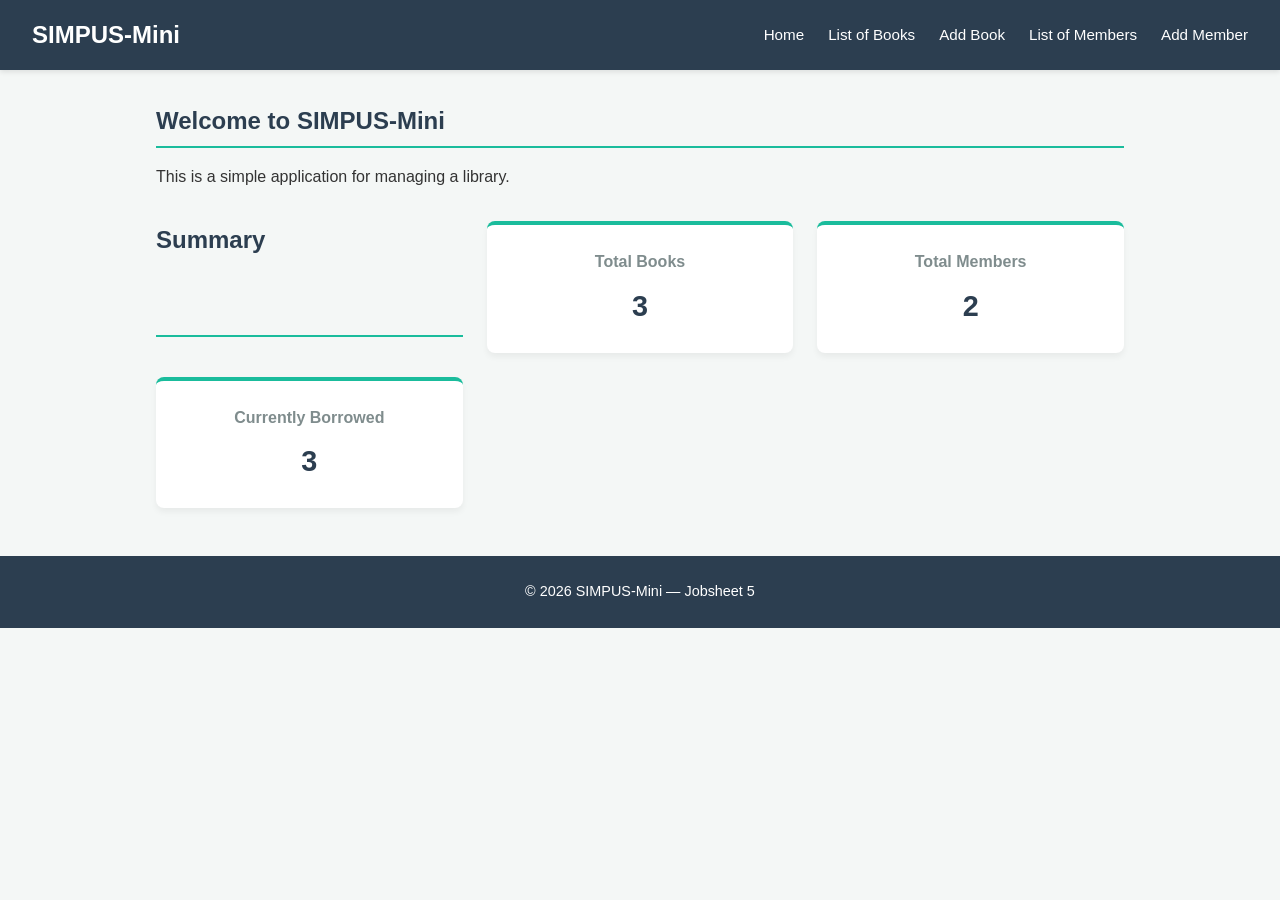
<file: jobsheet-01/index.html>
<!DOCTYPE html>
<html lang="en">
<head>
    <meta charset="UTF-8">
    <meta name="viewport" content="width=device-width, initial-scale=1.0">
    <title>SIMPUS-Mini</title>
    <!-- 1. Perbaiki jalur CSS ke dalam folder assets/css/ -->
   <link rel="stylesheet" href="./assets/css/style.css">
</head>
<body>

    <header>
        <h1>SIMPUS-Mini</h1>
        
        <!-- 2. Ubah checkbox hack menjadi button untuk JavaScript Hamburger -->
        <button type="button" id="nav-toggle-btn" class="nav-toggle-label" aria-label="Menu">&#9776;</button>
        
        <nav>
            <ul>
                <li><a href="/jobsheet-01/index.html">Home</a></li>
                <li><a href="/jobsheet-01/books/list.html">List of Books</a></li>
                <li><a href="/jobsheet-01/books/tambah.html">Add Book</a></li>
                <li><a href="/jobsheet-01/members/list.html">List of Members</a></li>
                <li><a href="/jobsheet-01/members/tambah.html">Add Member</a></li>
            </ul>
        </nav>
    </header>

    <main>
        <section>
            <h2>Welcome to SIMPUS-Mini</h2>
            <p>This is a simple application for managing a library.</p>
        </section>

        <section>
            <h2>Summary</h2>

            <article>
                <h3>Total Books</h3>
                <p>3</p>
            </article>

            <article>
                <h3>Total Members</h3>
                <p>2</p>
            </article>

            <article>
                <h3>Currently Borrowed</h3>
                <p>3</p>
            </article>
        </section>
    </main>

    <footer>
        <p>&copy; 2026 SIMPUS-Mini — Jobsheet 5</p>
    </footer>

    <!-- 3. Perbaiki jalur script untuk index.html (tanpa ../ karena sejajar dengan folder assets) -->
    <script src="assets/js/app.js"></script>
</body>
</html>
</file>
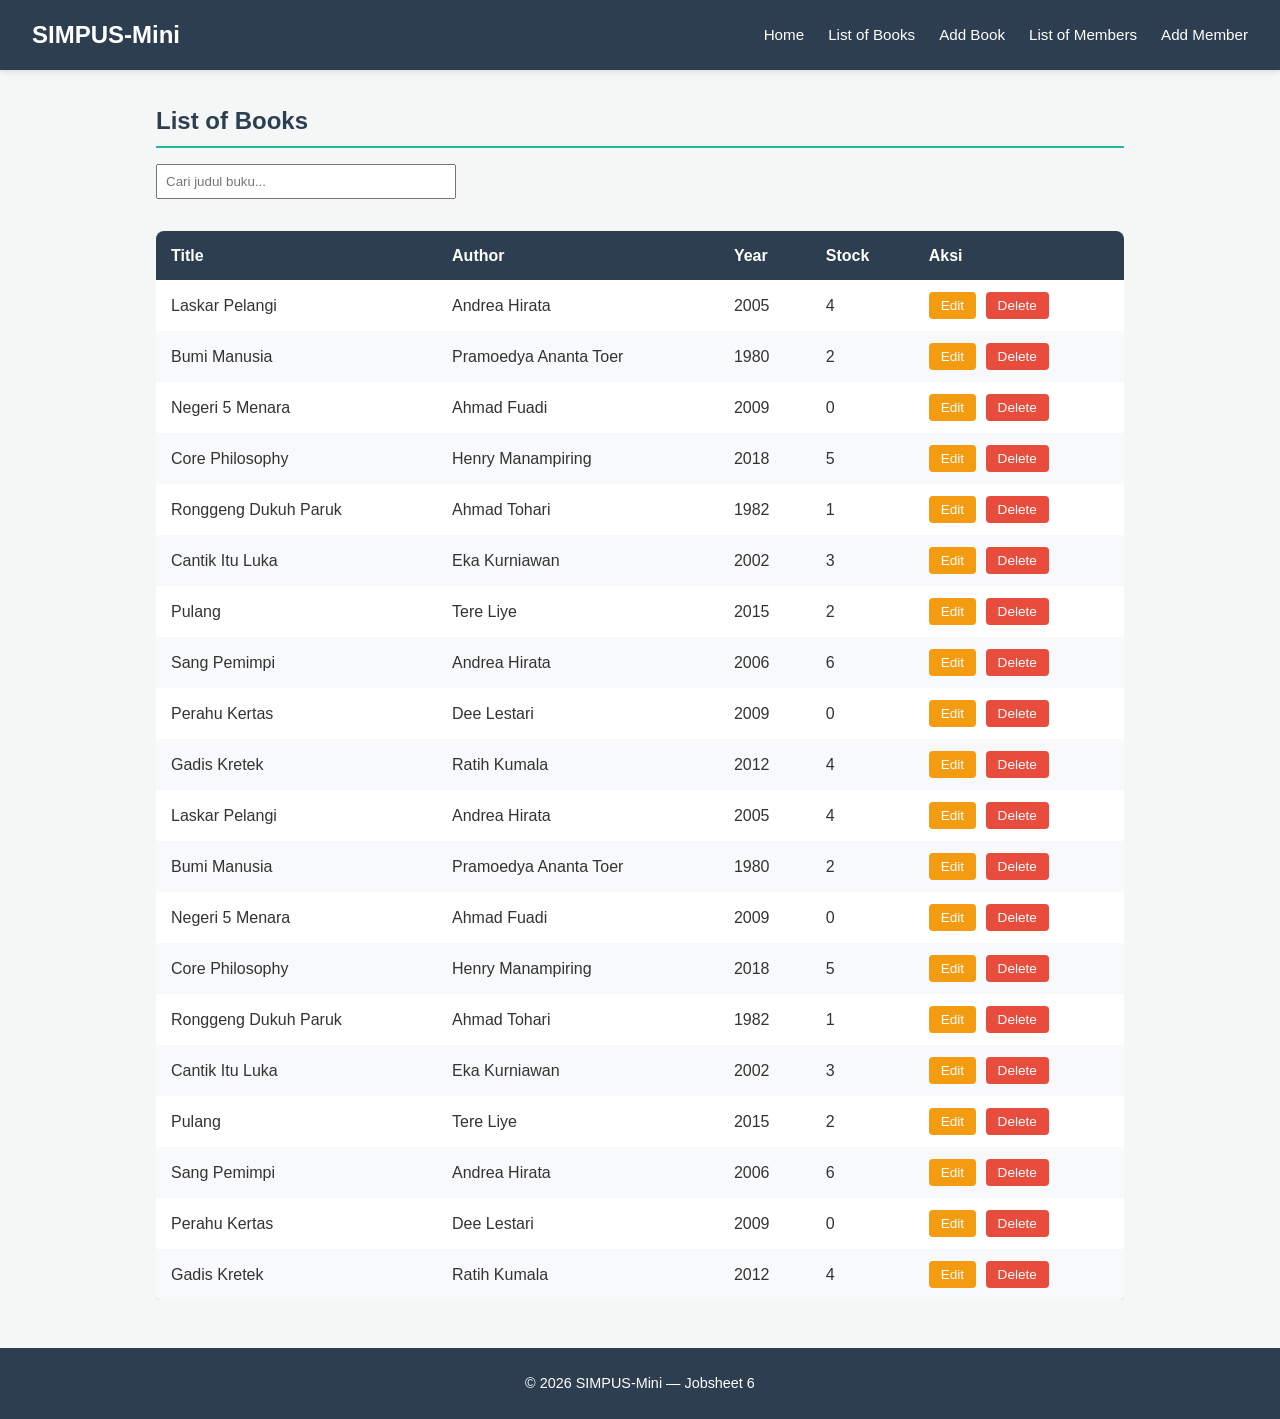
<file: jobsheet-01/books/list.html>
<!DOCTYPE html>
<html lang="en">
<head>
    <meta charset="UTF-8">
    <meta name="viewport" content="width=device-width, initial-scale=1.0">
    <title>List of Books - SIMPUS-Mini</title>
    <link rel="stylesheet" href="../assets/css/style.css">
</head>
<body>
    <!-- Di bagian bawah body -->
    <script src="../assets/js/app.js"></script>
    <script src="../assets/js/buku.js"></script>

    <header>
        <h1>SIMPUS-Mini</h1>
        
        <!-- Tombol untuk JavaScript Hamburger -->
        <button type="button" id="nav-toggle-btn" class="nav-toggle-label" aria-label="Menu">&#9776;</button>
        
        <nav>
            <ul>
                <li><a href="/jobsheet-01/index.html">Home</a></li>
                <li><a href="/jobsheet-01/books/list.html">List of Books</a></li>
                <li><a href="/jobsheet-01/books/tambah.html">Add Book</a></li>
                <li><a href="/jobsheet-01/members/list.html">List of Members</a></li>
                <li><a href="/jobsheet-01/members/tambah.html">Add Member</a></li>
            </ul>
        </nav>
    </header>

    <main>
        <section>
            <h2>List of Books</h2>
            
            <!-- Search Box untuk fitur Real-time Filter -->
            <div class="search-box" style="margin-bottom: 1rem;">
                <input type="text" id="search-input" placeholder="Cari judul buku..." style="padding: 0.5rem; width: 100%; max-width: 300px;">
            </div>

            <!-- BARU (Jobsheet 6): Indikator Loading -->
            <p id="loading-indicator" style="display:none;">Loading data...</p>

            <div class="table-responsive">
                <table> 
                    <thead> 
                        <tr> 
                            <th>Title</th> 
                            <th>Author</th> 
                            <th>Year</th> 
                            <th>Stock</th>
                            <th>Aksi</th> 
                        </tr> 
                    </thead> 
                    <tbody> 
                        <!-- KOSONG (Jobsheet 6): Baris akan diisi otomatis oleh assets/js/buku.js via fetch() -->
                    </tbody> 
                </table> 
            </div>
        </section>
    </main>

    <footer>
        <p>&copy; 2026 SIMPUS-Mini — Jobsheet 6</p>
    </footer>

    <!-- Hubungkan file JavaScript (app.js dan buku.js) -->
    <script src="../assets/js/app.js"></script>
    <script src="../assets/js/buku.js"></script>
</body>
</html>
</file>
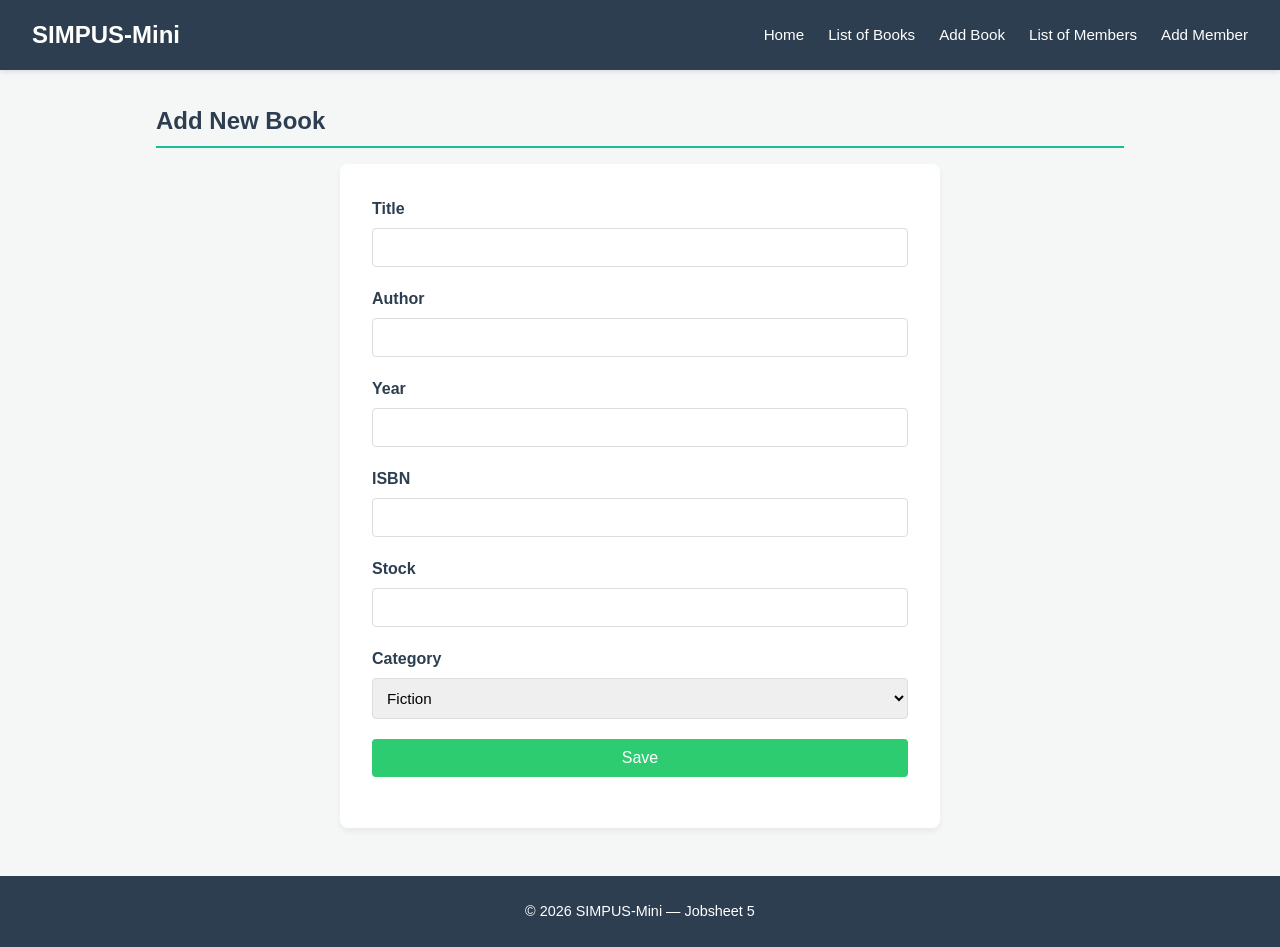
<file: jobsheet-01/books/tambah.html>
<!DOCTYPE html>
<html lang="en">
<head>
    <meta charset="UTF-8">
    <title>Add Book - SIMPUS-Mini</title>
    <meta name="viewport" content="width=device-width, initial-scale=1.0">
    <!-- 1. Perbaiki jalur CSS ke dalam folder assets/css/ -->
    <link rel="stylesheet" href="../assets/css/style.css">
</head>
<body>

    <header>
        <h1>SIMPUS-Mini</h1>
        <!-- 2. Ubah checkbox hack menjadi button untuk JavaScript Hamburger -->
        <button type="button" id="nav-toggle-btn" class="nav-toggle-label" aria-label="Menu">&#9776;</button>
        
        <nav>
            <ul>
                <li><a href="/jobsheet-01/index.html">Home</a></li>
                <li><a href="/jobsheet-01/books/list.html">List of Books</a></li>
                <li><a href="/jobsheet-01/books/tambah.html">Add Book</a></li>
                <li><a href="/jobsheet-01/members/list.html">List of Members</a></li>
                <li><a href="/jobsheet-01/members/tambah.html">Add Member</a></li>
            </ul>
        </nav>
    </header>

    <main>
        <section>
            <h2>Add New Book</h2>

            <!-- 3. Tambahkan id="form-tambah" agar skrip validasi JS mendeteksinya -->
            <form id="form-tambah" action="#" method="POST"> 
                <p> 
                    <label for="title">Title</label><br> 
                    <input type="text" id="title" name="title">
                </p>

                <p> 
                    <label for="author">Author</label><br> 
                    <input type="text" id="author" name="author"> 
                </p>

                <p> 
                    <label for="year">Year</label><br> 
                    <input type="number" id="year" name="year" min="1900" max="2026"> 
                </p>

                <p> 
                    <label for="isbn">ISBN</label><br> 
                    <input type="text" id="isbn" name="isbn"> 
                </p>

                <p> 
                    <label for="stock">Stock</label><br> 
                    <input type="number" id="stock" name="stock" min="0"> 
                </p>

                <p> 
                    <label for="category">Category</label><br>
                    <select id="category" name="category"> 
                        <option value="fiction">Fiction</option> 
                        <option value="non-fiction">Non-Fiction</option> 
                        <option value="reference">Reference</option> 
                    </select> 
                </p>

                <p> 
                    <button type="submit">Save</button> 
                </p>
            </form>
        </section>
    </main>

    <footer>
        <p>&copy; 2026 SIMPUS-Mini — Jobsheet 5</p>
    </footer>

    <!-- 4. Hubungkan file JavaScript app.js -->
    <script src="../assets/js/app.js"></script>
</body>
</html>
</file>
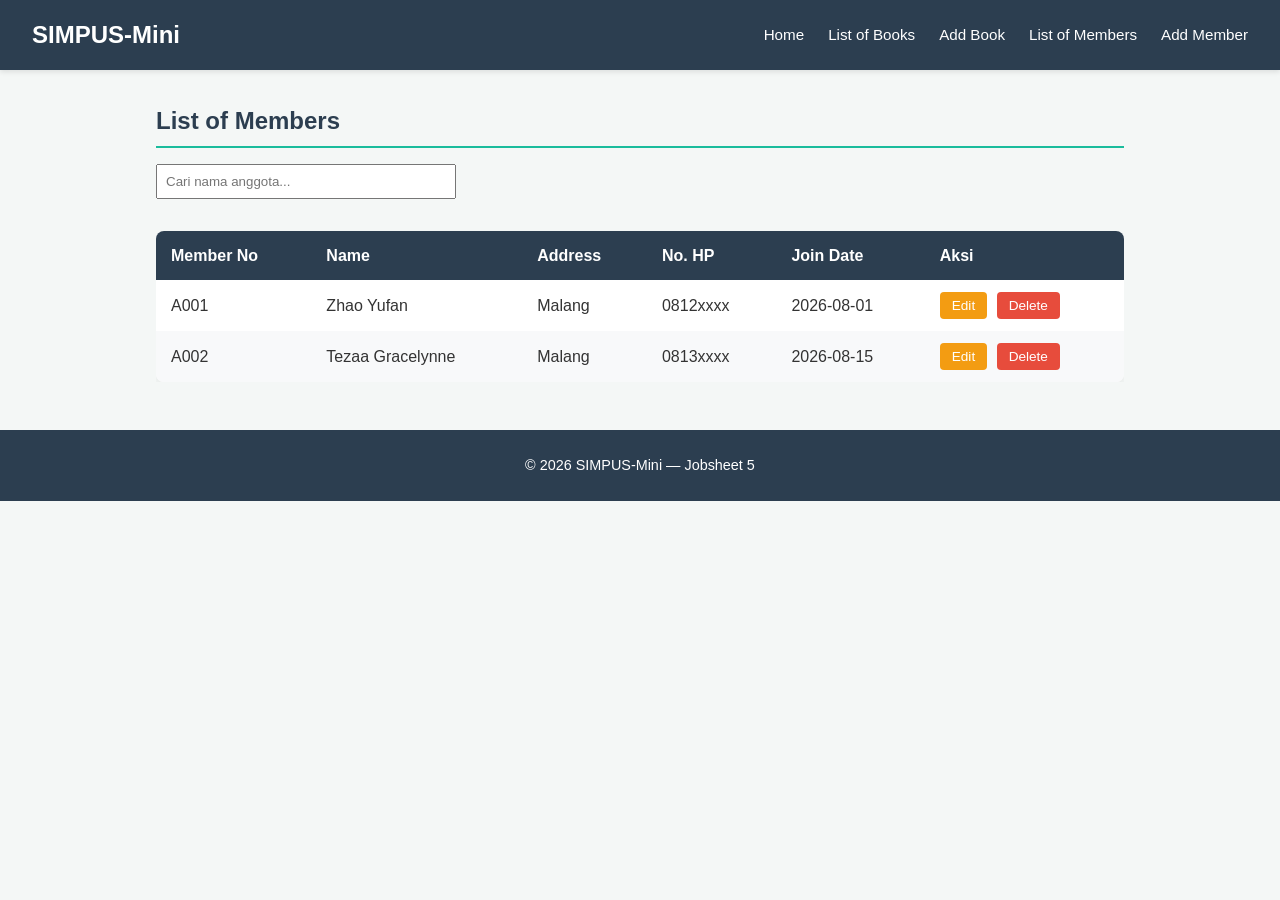
<file: jobsheet-01/members/list.html>
<!DOCTYPE html>
<html lang="en">
<head>
    <meta charset="UTF-8">
    <meta name="viewport" content="width=device-width, initial-scale=1.0">
    <title>List of Members - SIMPUS-Mini</title>
    <!-- 1. Perbaiki jalur CSS ke dalam folder assets/css/ -->
    <link rel="stylesheet" href="../assets/css/style.css">
</head>
<body>

    <header>
        <h1>SIMPUS-Mini</h1>
        <!-- 2. Ubah checkbox hack menjadi button untuk JavaScript Hamburger -->
        <button type="button" id="nav-toggle-btn" class="nav-toggle-label" aria-label="Menu">&#9776;</button>
        
        <nav>
            <ul>
                <li><a href="/jobsheet-01/index.html">Home</a></li>
                <li><a href="/jobsheet-01/books/list.html">List of Books</a></li>
                <li><a href="/jobsheet-01/books/tambah.html">Add Book</a></li>
                <li><a href="/jobsheet-01/members/list.html">List of Members</a></li>
                <li><a href="/jobsheet-01/members/tambah.html">Add Member</a></li>
            </ul>
        </nav>
    </header>

    <main>
        <section>
            <h2>List of Members</h2>

            <!-- 3. Tambahkan Search Box untuk fitur Real-time Filter -->
            <div class="search-box" style="margin-bottom: 1rem;">
                <input type="text" id="search-input" placeholder="Cari nama anggota..." style="padding: 0.5rem; width: 100%; max-width: 300px;">
            </div>

            <div class="table-responsive">
                <table>
                    <thead>
                        <tr>
                            <th>Member No</th>
                            <th>Name</th>
                            <th>Address</th>
                            <th>No. HP</th>
                            <th>Join Date</th>
                            <th>Aksi</th>
                        </tr>
                    </thead>

                    <tbody>
                        <tr>
                            <td>A001</td>
                            <td>Zhao Yufan</td>
                            <td>Malang</td>
                            <td>0812xxxx</td>
                            <td>2026-08-01</td>
                            <td>
                                <button type="button">Edit</button>
                                <!-- 4. Tambahkan class="btn-hapus" agar fungsi hapus JavaScript aktif -->
                                <button type="button" class="btn-hapus">Delete</button>
                            </td>
                        </tr>

                        <tr>
                            <td>A002</td>
                            <td>Tezaa Gracelynne</td>
                            <td>Malang</td>
                            <td>0813xxxx</td>
                            <td>2026-08-15</td>
                            <td>
                                <button type="button">Edit</button>
                                <button type="button" class="btn-hapus">Delete</button>
                            </td>
                        </tr>
                    </tbody>
                </table>
            </div>
        </section>
    </main>

    <footer>
        <p>&copy; 2026 SIMPUS-Mini — Jobsheet 5</p>
    </footer>

    <!-- 5. Hubungkan file JavaScript app.js -->
    <script src="../assets/js/app.js"></script>
</body>
</html>
</file>
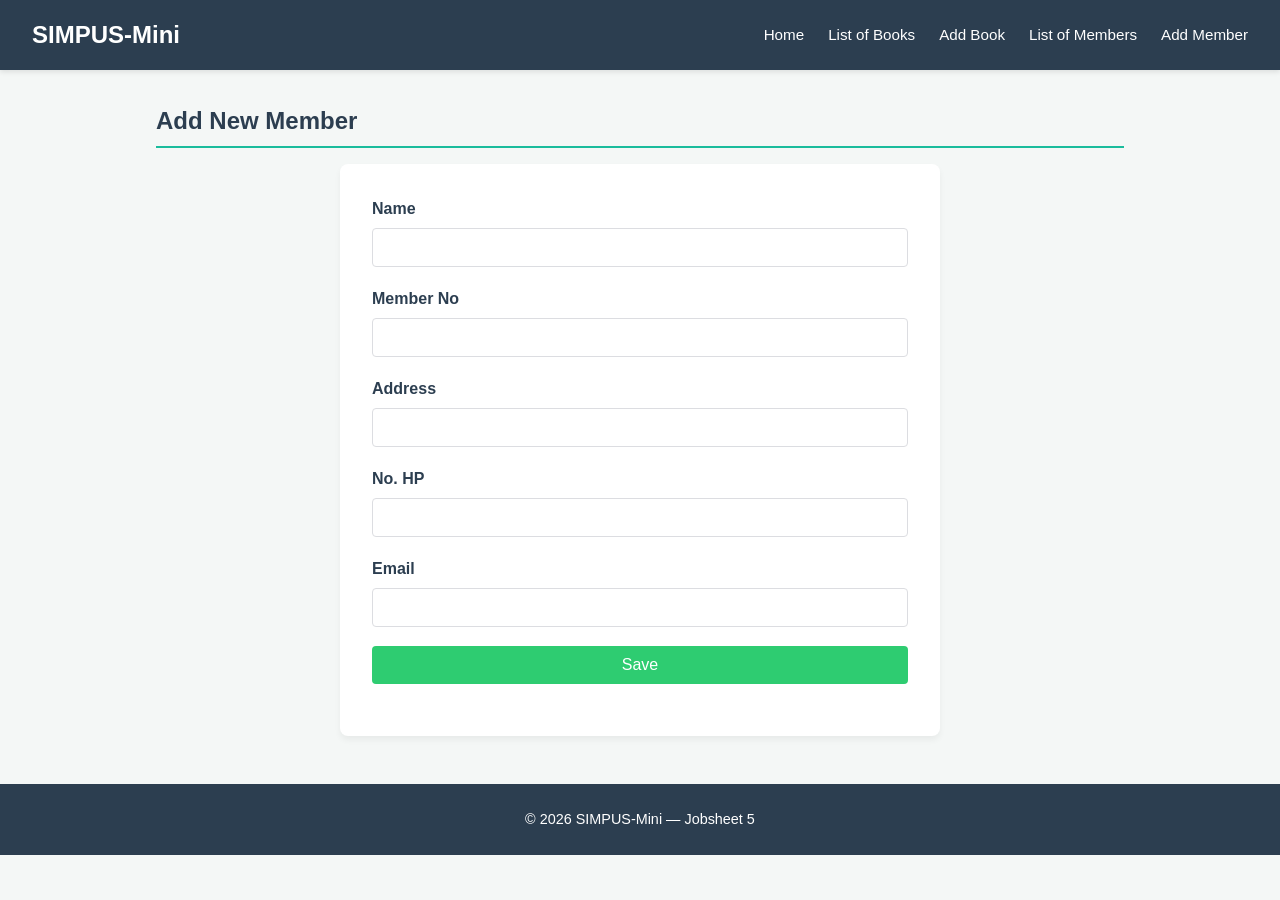
<file: jobsheet-01/members/tambah.html>
<!DOCTYPE html>
<html lang="en">
<head>
    <meta charset="UTF-8">
    <title>Add Member - SIMPUS-Mini</title>
    <meta name="viewport" content="width=device-width, initial-scale=1.0">
    <!-- 1. Perbaiki jalur CSS ke dalam folder assets/css/ -->
    <link rel="stylesheet" href="../assets/css/style.css">
</head>
<body>

    <header>
        <h1>SIMPUS-Mini</h1>
        <!-- 2. Ubah checkbox hack menjadi button untuk JavaScript Hamburger -->
        <button type="button" id="nav-toggle-btn" class="nav-toggle-label" aria-label="Menu">&#9776;</button>
        
        <nav>
            <ul>
                <li><a href="/jobsheet-01/index.html">Home</a></li>
                <li><a href="/jobsheet-01/books/list.html">List of Books</a></li>
                <li><a href="/jobsheet-01/books/tambah.html">Add Book</a></li>
                <li><a href="/jobsheet-01/members/list.html">List of Members</a></li>
                <li><a href="/jobsheet-01/members/tambah.html">Add Member</a></li>
            </ul>
        </nav>
    </header>

    <main>
        <section>
            <h2>Add New Member</h2>

            <!-- 3. Tambahkan id="form-tambah" agar skrip validasi JS mendeteksinya -->
            <form id="form-tambah" action="#" method="POST">
                <p>
                    <label for="name">Name</label><br>
                    <input type="text" id="name" name="name">
                </p>

                <p>
                    <label for="no_anggota">Member No</label><br>
                    <input type="text" id="no_anggota" name="no_anggota">
                </p>

                <p>
                    <label for="address">Address</label><br>
                    <input type="text" id="address" name="address">
                </p>

                <p>
                    <label for="no_hp">No. HP</label><br>
                    <input type="text" id="no_hp" name="no_hp">
                </p>

                <p>
                    <label for="email">Email</label><br>
                    <input type="email" id="email" name="email">
                </p>

                <p>
                    <button type="submit">Save</button>
                </p>
            </form>
        </section>
    </main>

    <footer>
        <p>&copy; 2026 SIMPUS-Mini — Jobsheet 5</p>
    </footer>

    <!-- 4. Hubungkan file JavaScript app.js -->
    <script src="../assets/js/app.js"></script>
</body>
</html>
</file>
<file: jobsheet-01/assets/css/style.css>
* {
    margin: 0;
    padding: 0;
    box-sizing: border-box;
}

body {
    font-family: Arial, sans-serif;
    background-color: #f4f7f6;
    color: #333333;
    line-height: 1.6;
}

/* ==========================================
   2. HEADER & NAVIGATION STYLING (Flexbox)
   ========================================== */
header {
    background-color: #2c3e50;
    color: #ffffff;
    padding: 1rem 2rem;
    display: flex;
    justify-content: space-between;
    align-items: center;
    box-shadow: 0 2px 5px rgba(0, 0, 0, 0.1);
}

header h1 {
    font-size: 1.5rem;
}

nav ul {
    list-style: none;
    display: flex;
    gap: 1.5rem; /* Jarak antar menu navigasi */
}

nav ul li a {
    color: #ffffff;
    text-decoration: none;
    font-size: 0.95rem;
    transition: color 0.3s ease;
}

/* Efek warna berubah saat kursor mendekati link menu */
nav ul li a:hover {
    color: #1abc9c;
}

/* ==========================================
   3. MAIN CONTENT LAYOUT
   ========================================== */
main {
    max-width: 1000px;
    margin: 2rem auto;
    padding: 0 1rem;
}

section {
    margin-bottom: 2rem;
}

section h2 {
    margin-bottom: 1rem;
    color: #2c3e50;
    border-bottom: 2px solid #1abc9c;
    padding-bottom: 0.3rem;
}

/* ==========================================
   4. SUMMARY CARDS STYLING (CSS Grid)
   ========================================== */
/* Menggunakan CSS Grid untuk membuat 3 kolom statistik berjajar rapi */
section:nth-of-type(2) {
    display: grid;
    grid-template-columns: repeat(3, 1fr);
    gap: 1.5rem;
}

article {
    background-color: #ffffff;
    padding: 1.5rem;
    border-radius: 8px;
    box-shadow: 0 4px 6px rgba(0, 0, 0, 0.05);
    text-align: center;
    border-top: 4px solid #1abc9c;
}

article h3 {
    font-size: 1rem;
    color: #7f8c8d;
    margin-bottom: 0.5rem;
}

article p {
    font-size: 1.8rem;
    font-weight: bold;
    color: #2c3e50;
}

/* ==========================================
   5. TABLE STYLING
   ========================================== */
table {
    width: 100%;
    border-collapse: collapse;
    background-color: #ffffff;
    box-shadow: 0 4px 6px rgba(0, 0, 0, 0.05);
    border-radius: 8px;
    overflow: hidden;
    margin-top: 1rem;
}

th, td {
    padding: 12px 15px;
    text-align: left;
}

th {
    background-color: #2c3e50;
    color: #ffffff;
    font-weight: 600;
}

/* Efek belang-belang (Zebra stripes) pada baris genap tabel */
tbody tr:nth-child(even) {
    background-color: #f8f9fa;
}

/* Efek perubahan warna baris saat kursor mendekat */
tbody tr:hover {
    background-color: #f1f2f6;
}

td button {
    padding: 6px 12px;
    border: none;
    border-radius: 4px;
    cursor: pointer;
    font-size: 0.85rem;
    color: #ffffff;
}

/* Styling tombol Edit (Posisi tombol pertama) */
td button:nth-of-type(1) {
    background-color: #f39c12;
    margin-right: 5px;
}

td button:nth-of-type(1):hover {
    background-color: #d68910;
}

/* Styling tombol Delete (Posisi tombol kedua) */
td button:nth-of-type(2) {
    background-color: #e74c3c;
}

td button:nth-of-type(2):hover {
    background-color: #c0392b;
}

/* ==========================================
   6. FORM STYLING
   ========================================== */
form {
    background-color: #ffffff;
    padding: 2rem;
    border-radius: 8px;
    box-shadow: 0 4px 6px rgba(0, 0, 0, 0.05);
    max-width: 600px;
    margin: 0 auto;
}

form p {
    margin-bottom: 1.2rem;
}

form label {
    display: inline-block;
    margin-bottom: 0.4rem;
    font-weight: 600;
    color: #2c3e50;
}

form input[type="text"],
form input[type="number"],
form input[type="email"],
form select {
    width: 100%;
    padding: 10px;
    border: 1px solid #dcdde1;
    border-radius: 4px;
    font-size: 0.95rem;
    transition: border-color 0.3s ease;
}

/* Efek fokus pada form input (garis luar berubah warna) */
form input:focus,
form select:focus {
    outline: none;
    border-color: #1abc9c;
}

form button[type="submit"] {
    background-color: #2ecc71;
    color: #ffffff;
    padding: 10px 20px;
    border: none;
    border-radius: 4px;
    font-size: 1rem;
    cursor: pointer;
    width: 100%;
    transition: background-color 0.3s ease;
}

form button[type="submit"]:hover {
    background-color: #27ae60;
}

/* ==========================================
   7. FOOTER STYLING
   ========================================== */
footer {
    text-align: center;
    padding: 1.5rem;
    background-color: #2c3e50;
    color: #ffffff;
    margin-top: 3rem;
    font-size: 0.9rem;
}

/* ==========================================
   JOBSHEET 3: RESPONSIVE DESIGN
   ========================================== */

/* ===== 1. Hamburger Menu (Basic Style - Hidden on Large Screens) ===== */
.nav-toggle {
    display: none;
}

.nav-toggle-label {
    display: none;
    font-size: 1.6rem;
    color: #fff;
    cursor: pointer;
}

/* ===== 2. Responsive Table (Overflow Wrapper) ===== */
.table-responsive {
    overflow-x: auto;
}

/* ==========================================================
   3. RESPONSIVE BREAKPOINTS (Place at the Bottom of the CSS File)
   ========================================================== */

/* Tablet Down (≤ 768px) */
@media (max-width: 768px) {
    /* Change the stat card grid from 3 columns to 2 columns */
    main section:nth-of-type(2) {
        grid-template-columns: repeat(2, 1fr);
    }
}

/* Mobile Screen (≤ 480px) */
@media (max-width: 480px) {
    header {
        position: relative;
    }

    /* Show the hamburger icon and hide default navigation */
    .nav-toggle-label {
        display: block;
    }

    header nav {
        display: none;
        width: 100%;
        order: 3;
        margin-top: 1rem;
    }

    /* Checkbox Hack Effect: Display menu when checkbox is checked */
    .nav-toggle:checked ~ nav {
        display: block;
    }

    /* Change navigation direction to vertical stack */
    header nav ul {
        flex-direction: column;
        gap: 0.75rem;
    }

    /* Change stat card grid to a single full-width column */
    main section:nth-of-type(2) {
        grid-template-columns: 1fr;
    }

    
    /* Make form inputs span the full width of mobile screens */
    form input, form select {
        max-width: 100%;
    }

    /* ==========================================
   JOBSHEET 5: CSS TAMBAHAN (JS Navigation & Validation)
   ========================================== */

/* 1. Styling untuk Pesan Error Validasi Form */
.error {
    display: block;
    color: #e74c3c;
    font-size: 0.85rem;
    margin-top: 0.3rem;
    font-weight: 500;
}

/* 2. Styling untuk Kotak Pencarian (Search Box) */
.search-box input {
    width: 100%;
    max-width: 300px;
    padding: 10px;
    border: 1px solid #dcdde1;
    border-radius: 4px;
    font-size: 0.95rem;
    margin-bottom: 1rem;
}

.search-box input:focus {
    outline: none;
    border-color: #1abc9c;
}

/* 3. Animasi Smooth Slide untuk Menu Navigasi JavaScript (Latihan 7) */
@media (max-width: 480px) {
    /* Menimpa aturan display: none sebelumnya agar animasi max-height bisa bekerja */
    header nav {
        display: block !important;
        max-height: 0;
        overflow: hidden;
        transition: max-height 0.4s ease-out, padding 0.4s ease-out;
        width: 100%;
        order: 3;
    }

    /* Ketika class .nav-open diaktifkan oleh JavaScript (app.js) */
    header nav.nav-open {
        max-height: 300px; /* Sesuaikan dengan estimasi tinggi total menu */
        transition: max-height 0.4s ease-in, padding 0.4s ease-in;
        margin-top: 1rem;
    }
}
}
</file>
